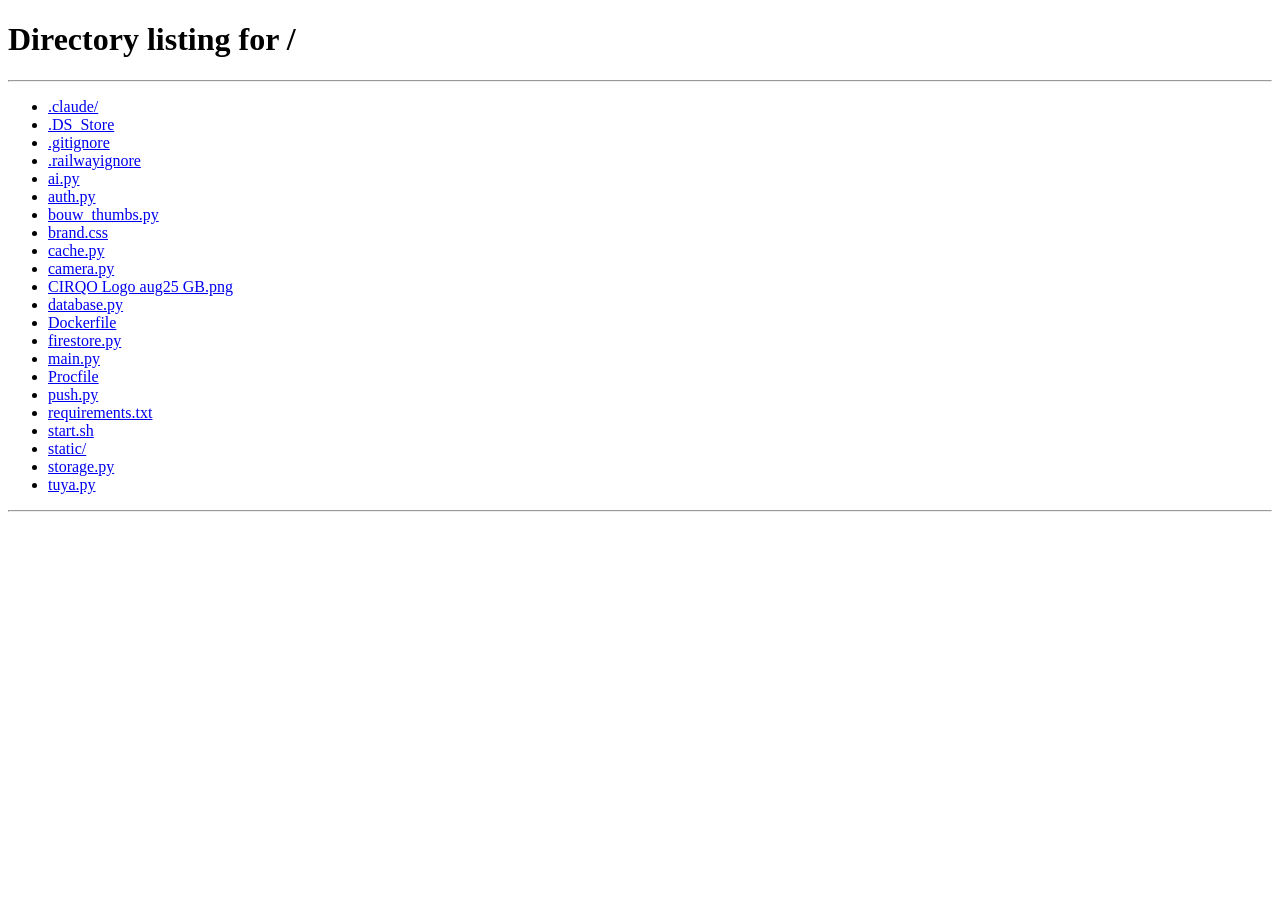
<file: static/beheer.html>
<!DOCTYPE html>
<html lang="nl">
<head>
  <meta charset="UTF-8">
  <meta name="viewport" content="width=device-width, initial-scale=1.0, viewport-fit=cover">
  <meta name="apple-mobile-web-app-capable" content="yes">
  <meta name="apple-mobile-web-app-status-bar-style" content="default">
  <link rel="icon" href="/static/icon-bar-192.png">
  <link rel="apple-touch-icon" href="/static/icon-bar-192.png">
  <title>Beheer — CIRQO</title>
  <link rel="preconnect" href="https://fonts.googleapis.com">
  <link rel="preconnect" href="https://fonts.gstatic.com" crossorigin>
  <link rel="stylesheet" href="/static/base.css?v=5">
  <link rel="stylesheet" href="/static/beheer.css?v=3">
  <link rel="stylesheet" href="/brand.css">
  <link rel="stylesheet" href="/static/ux.css">
  <script>
    (function() {
      var r = localStorage.getItem('role');
      if (r !== 'superadmin') { location.replace('/'); throw new Error('Geen toegang'); }
      document.documentElement.style.visibility = 'hidden';
    })();
  </script>
</head>
<body>

  <header class="hdr">
    <img src="/static/bouwkringloop-logo.jpg" class="hdr-logo-img" alt="De Bouwkringloop">
    <div class="hdr-actions">
      <a href="/" class="hdr-btn">Scannen</a>
      <button class="hdr-btn danger" onclick="logout()">Uitloggen</button>
    </div>
  </header>

  <nav class="tabbar">
    <button class="tabbar-btn active" data-tab="gebruikers">
      <svg width="20" height="20" viewBox="0 0 24 24" fill="none" stroke="currentColor" stroke-width="1.8" stroke-linecap="round" stroke-linejoin="round"><path d="M17 21v-2a4 4 0 0 0-4-4H5a4 4 0 0 0-4 4v2"/><circle cx="9" cy="7" r="4"/><path d="M23 21v-2a4 4 0 0 0-3-3.87"/><path d="M16 3.13a4 4 0 0 1 0 7.75"/></svg>
      <small>Gebruikers</small>
    </button>
    <button class="tabbar-btn" data-tab="bedrijven">
      <svg width="20" height="20" viewBox="0 0 24 24" fill="none" stroke="currentColor" stroke-width="1.8" stroke-linecap="round" stroke-linejoin="round"><rect x="2" y="7" width="20" height="14" rx="2"/><path d="M16 7V5a2 2 0 0 0-2-2h-4a2 2 0 0 0-2 2v2"/></svg>
      <small>Bedrijven</small>
    </button>
    <button class="tabbar-btn" data-tab="inzamellijst">
      <svg width="20" height="20" viewBox="0 0 24 24" fill="none" stroke="currentColor" stroke-width="1.8" stroke-linecap="round" stroke-linejoin="round"><polyline points="9 11 12 14 22 4"/><path d="M21 12v7a2 2 0 0 1-2 2H5a2 2 0 0 1-2-2V5a2 2 0 0 1 2-2h11"/></svg>
      <small>Inzamellijst</small>
    </button>
    <button class="tabbar-btn" data-tab="gemeenten" id="tab-gemeenten-btn" style="display:none;">
      <svg width="20" height="20" viewBox="0 0 24 24" fill="none" stroke="currentColor" stroke-width="1.8" stroke-linecap="round" stroke-linejoin="round"><path d="M3 9l9-7 9 7v11a2 2 0 0 1-2 2H5a2 2 0 0 1-2-2z"/><polyline points="9 22 9 12 15 12 15 22"/></svg>
      <small>Gemeenten</small>
    </button>
  </nav>

  <!-- Gebruikers tab -->
  <section class="tab active" id="tab-gebruikers">
    <div class="section-card">
      <div class="section-title">Nieuwe gebruiker</div>
      <div class="field"><label>Gebruikersnaam</label><input type="text" id="nu-username" autocomplete="off"></div>
      <div class="field"><label>Wachtwoord</label><input type="password" id="nu-password"></div>
      <div class="field" id="nu-gemeente-field">
        <label>Gemeente</label>
        <select id="nu-gemeente"><option value="">— Selecteer —</option></select>
      </div>
      <div class="field">
        <label>Rol</label>
        <select id="nu-rol">
          <option value="user">Scanner</option>
          <option value="admin">Gemeente-beheerder</option>
        </select>
      </div>
      <button class="btn btn-primary" onclick="gebruikerToevoegen()">Gebruiker aanmaken</button>
      <div class="error-bar" id="nu-fout"></div>
    </div>

    <div id="users-list"></div>
  </section>

  <!-- Bedrijven tab -->
  <section class="tab" id="tab-bedrijven">
    <div class="section-card">
      <div class="section-title">Bedrijf toevoegen</div>
      <div class="field"><label>Bedrijfsnaam</label><input type="text" id="nb-naam" placeholder="bijv. Hout Recycling BV"></div>
      <div class="field" id="nb-gemeente-field">
        <label>Gemeente</label>
        <input type="text" id="nb-gemeente" placeholder="bijv. Amsterdam">
      </div>
      <div class="field"><label>Contactpersoon</label><input type="text" id="nb-contact" placeholder="Jan de Vries"></div>
      <div class="field"><label>E-mail</label><input type="email" id="nb-email" placeholder="info@bedrijf.nl"></div>
      <div class="field"><label>Telefoon</label><input type="tel" id="nb-tel" placeholder="06-12345678"></div>
      <div class="field">
        <label>Categorieën (wat nemen ze af?)</label>
        <div id="nb-cats" class="cat-checkboxes"></div>
      </div>
      <div style="margin:16px 0 8px;font-size:0.62rem;font-weight:700;text-transform:uppercase;letter-spacing:0.08em;color:var(--muted);">Login voor bedrijf</div>
      <div class="field"><label>Gebruikersnaam</label><input type="text" id="nb-login-username" placeholder="bijv. houtrecycling-bv" autocomplete="off"></div>
      <div class="field"><label>Wachtwoord</label><input type="password" id="nb-login-password" placeholder="sterk wachtwoord"></div>
      <button class="btn btn-primary" onclick="bedrijfToevoegen()">Bedrijf aanmaken</button>
      <div class="error-bar" id="nb-fout"></div>
    </div>
    <div id="bedrijven-list"></div>
  </section>

  <!-- Inzamellijst tab -->
  <section class="tab" id="tab-inzamellijst">
    <div class="section-card">
      <div class="section-title">Inzamellijst beheren</div>
      <p style="font-size:0.8rem;color:var(--muted);margin-bottom:12px;">
        Vink aan welke producten de container accepteert. De AI geeft bij het scannen automatisch groen of rood terug.
      </p>
      <div id="il-gemeente-field" class="field" style="display:none;">
        <label>Gemeente</label>
        <select id="il-gemeente"><option value="">— Selecteer —</option></select>
      </div>
      <div class="error-bar" id="il-fout"></div>
      <div class="il-save-bar"><span id="il-save-status" class="il-save-status"></span></div>
    </div>
    <div id="inzamellijst-list"></div>
  </section>

  <!-- Gemeenten tab (alleen superadmin) -->
  <section class="tab" id="tab-gemeenten">
    <div class="section-card">
      <div class="section-title">Nieuwe gemeente</div>
      <div class="field"><label>Naam gemeente</label><input type="text" id="ng-naam" placeholder="bijv. Amsterdam"></div>
      <div class="field"><label>Beheerder gebruikersnaam</label><input type="text" id="ng-admin" placeholder="amsterdam-admin"></div>
      <div class="field"><label>Wachtwoord beheerder</label><input type="password" id="ng-pwd"></div>
      <button class="btn btn-primary" onclick="gemeenteToevoegen()">Gemeente aanmaken</button>
      <div class="error-bar" id="ng-fout"></div>
    </div>

    <div id="gemeenten-list"></div>

    <div class="section-card" style="margin-top:16px;">
      <div class="section-title">Gewichten heranalyseren</div>
      <p style="font-size:0.8rem;color:var(--muted);margin-bottom:12px;">Heranalyseer gewichten van alle items in een gemeente met het beste AI-model. Duurt ~5 minuten.</p>
      <div class="field">
        <label>Gemeente</label>
        <select id="heranalyse-gemeente">
          <option value="Almere">Almere</option>
          <option value="Amsterdam">Amsterdam</option>
          <option value="Hardinxveld-Giessendam">Hardinxveld-Giessendam</option>
        </select>
      </div>
      <button class="btn btn-primary" onclick="heranalyseerGewichten()" id="heranalyse-btn">Start heranalyse</button>
      <div class="error-bar" id="heranalyse-status" style="display:none;background:#e8f5e9;color:#2e7d32;border-color:#c8e6c9;"></div>
    </div>
  </section>

  <!-- Gemeente detail panel -->
  <div id="gemeente-detail" class="gd-panel">
    <div class="gd-header">
      <button class="hdr-btn" onclick="closeGemeenteDashboard()">← Terug</button>
      <span id="gd-naam" class="gd-title"></span>
      <span></span>
    </div>
    <div id="gd-body" class="gd-content"></div>
  </div>

  <script src="/static/beheer.js?v=12"></script>
  <script src="/static/ux.js"></script>
</body>
</html>
</file>
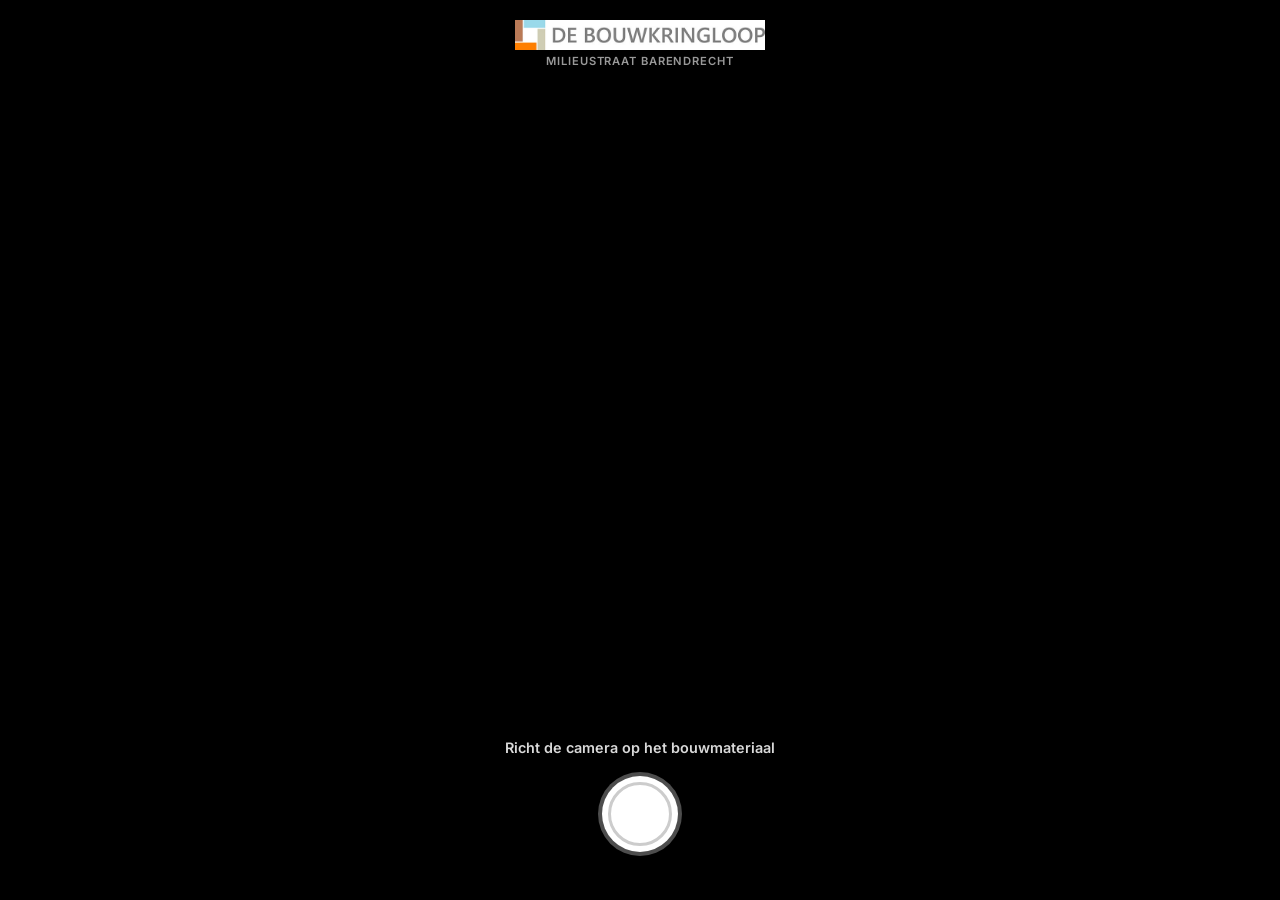
<file: static/kiosk.html>
<!DOCTYPE html>
<html lang="nl">
<head>
  <meta charset="UTF-8">
  <meta name="viewport" content="width=device-width, initial-scale=1.0, user-scalable=no">
  <link rel="icon" href="/static/favicon.ico">
  <link rel="apple-touch-icon" href="/static/icon-bouwkringloop-192.png">
  <title>De Bouwkringloop · Kiosk</title>
  <link href="https://fonts.googleapis.com/css2?family=Outfit:wght@700;800;900&family=Inter:wght@400;500;600;700&display=swap" rel="stylesheet">
  <link rel="stylesheet" href="/static/kiosk.css">
  <link rel="stylesheet" href="/brand.css">
  <link rel="stylesheet" href="/static/ux.css">
</head>
<body>

  <!-- Scherm 1: Camera -->
  <div id="scherm-camera" class="scherm actief">
    <div class="kiosk-hdr">
      <img src="/static/bouwkringloop-logo.jpg" class="kiosk-logo" alt="De Bouwkringloop">
      <p class="kiosk-sub">Milieustraat Barendrecht</p>
    </div>
    <div class="camera-wrap">
      <video id="video" autoplay playsinline></video>
      <canvas id="canvas" style="display:none"></canvas>
      <div class="camera-kader"></div>
    </div>
    <div class="camera-footer">
      <p class="camera-instructie">Richt de camera op het bouwmateriaal</p>
      <button id="scan-btn" class="scan-btn" onclick="maakFoto()">
        <span class="scan-btn-ring"></span>
      </button>
    </div>
  </div>

  <!-- Scherm 2: Laden -->
  <div id="scherm-laden" class="scherm">
    <div class="laden-wrap">
      <div class="laden-spinner"></div>
      <p class="laden-tekst">Analyseren…</p>
    </div>
  </div>

  <!-- Scherm 3: Resultaat -->
  <div id="scherm-resultaat" class="scherm">
    <div id="resultaat-inhoud" class="resultaat-inhoud">
      <div class="resultaat-icoon" id="resultaat-icoon"></div>
      <div class="resultaat-label" id="resultaat-label"></div>
      <div class="resultaat-tekst" id="resultaat-tekst"></div>
    </div>
    <div class="resultaat-footer">
      <div class="resultaat-balk" id="resultaat-balk"></div>
      <button class="opnieuw-btn" onclick="opnieuw()">Opnieuw scannen</button>
    </div>
  </div>

  <script src="/static/kiosk.js"></script>
  <script src="/static/ux.js"></script>
</body>
</html>
</file>
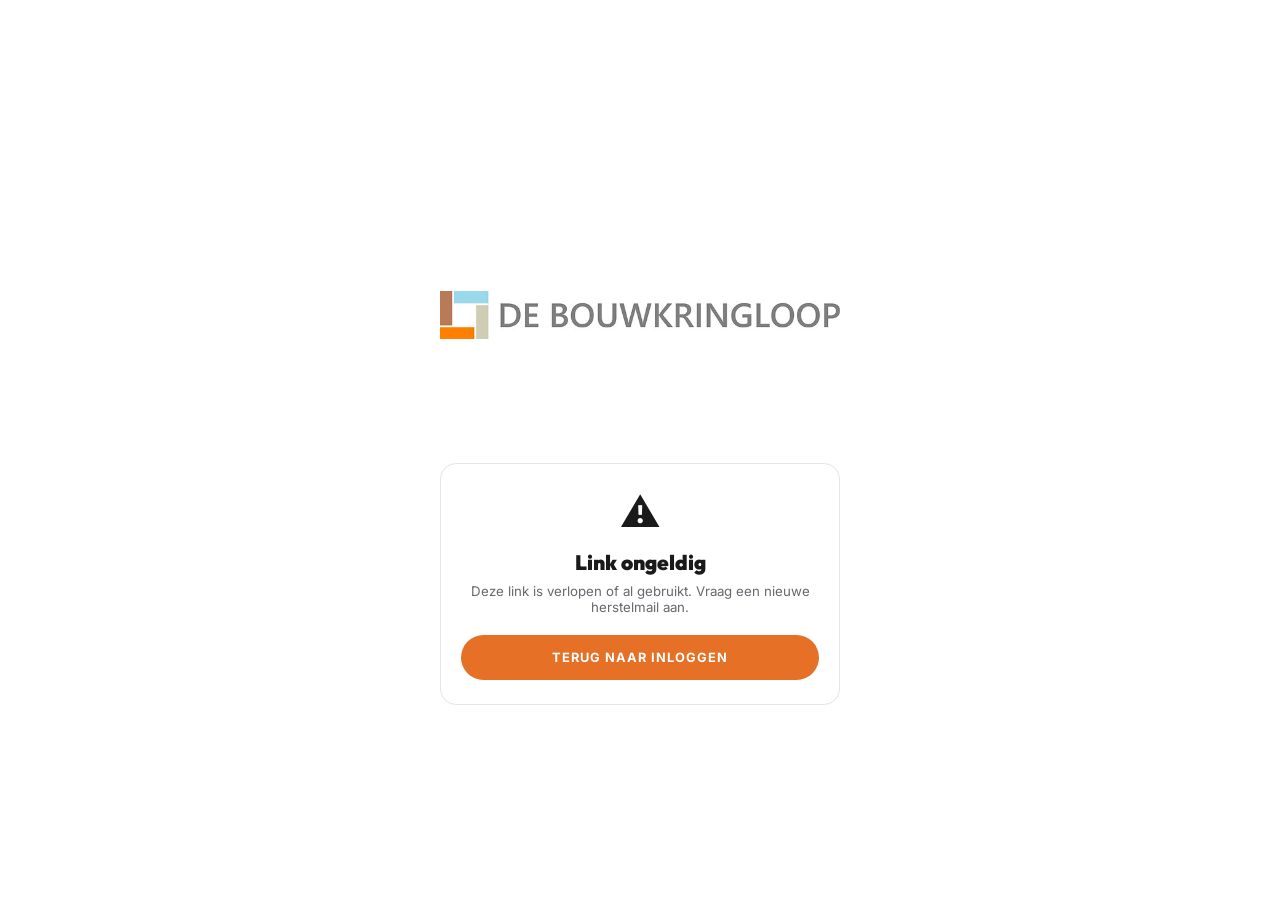
<file: static/reset-wachtwoord.html>
<!DOCTYPE html>
<html lang="nl">
<head>
  <meta charset="UTF-8">
  <meta name="viewport" content="width=device-width, initial-scale=1.0, viewport-fit=cover">
  <title>Wachtwoord instellen — CIRQO</title>
  <link rel="icon" href="/static/icon-bar-192.png">
  <link rel="preconnect" href="https://fonts.googleapis.com">
  <link rel="preconnect" href="https://fonts.gstatic.com" crossorigin>
  <link rel="stylesheet" href="/static/base.css?v=5">
  <link rel="stylesheet" href="/brand.css">
  <style>
    body {
      min-height: 100dvh; display: flex; flex-direction: column;
      justify-content: center;
      padding: calc(env(safe-area-inset-top) + 32px) 16px
               calc(env(safe-area-inset-bottom) + 32px);
    }
    .wrap { width: 100%; max-width: 400px; margin: 0 auto; }
    .brand-sub {
      font-size: 0.65rem; font-weight: 700;
      text-transform: uppercase; letter-spacing: 0.12em;
      color: var(--orange); margin-top: 4px;
    }
    .panel {
      background: #fff; border: 1px solid var(--border);
      border-radius: 16px; padding: 24px 20px;
    }
    .panel h1 {
      font-family: 'Outfit', sans-serif;
      font-size: 1.6rem; font-weight: 900; margin-bottom: 8px;
    }
    .panel p { font-size: 0.83rem; color: var(--muted); margin-bottom: 20px; }
  </style>
</head>
<body>
  <div class="wrap">
    <div style="text-align:center;margin-bottom:28px;">
      <img src="/static/bouwkringloop-logo.jpg" alt="De Bouwkringloop" style="height:240px;max-width:100%;width:auto;margin:0 auto 10px;display:block;object-fit:contain;">
    </div>

    <div class="panel" id="form-panel">
      <h1>Nieuw wachtwoord</h1>
      <p>Kies een nieuw wachtwoord voor je account.</p>
      <div class="field">
        <label>Nieuw wachtwoord</label>
        <div style="position:relative;">
          <input type="password" id="pwd1" autocomplete="new-password" required style="padding-right:44px;width:100%;box-sizing:border-box;">
          <button type="button" onclick="togglePwd('pwd1',this)" style="position:absolute;right:0;top:0;bottom:0;width:44px;background:none;border:none;cursor:pointer;display:flex;align-items:center;justify-content:center;color:var(--muted);padding:0;">
            <svg width="18" height="18" viewBox="0 0 24 24" fill="none" stroke="currentColor" stroke-width="1.8" stroke-linecap="round" stroke-linejoin="round"><path d="M1 12s4-8 11-8 11 8 11 8-4 8-11 8-11-8-11-8z"/><circle cx="12" cy="12" r="3"/></svg>
          </button>
        </div>
      </div>
      <div class="field">
        <label>Herhaal wachtwoord</label>
        <input type="password" id="pwd2" autocomplete="new-password">
      </div>
      <button id="save-btn" class="btn btn-primary" onclick="setPassword()">Wachtwoord instellen</button>
      <div class="error-bar" id="err"></div>
    </div>

    <div class="panel" id="ok-panel" style="display:none;text-align:center;">
      <div style="font-size:2.5rem;margin-bottom:12px;">✓</div>
      <h1 style="font-size:1.3rem;">Wachtwoord ingesteld!</h1>
      <p>Je kunt nu inloggen met je nieuwe wachtwoord.</p>
      <a href="/login" class="btn btn-primary" style="display:block;text-decoration:none;text-align:center;">Naar inloggen</a>
    </div>

    <div class="panel" id="err-panel" style="display:none;text-align:center;">
      <div style="font-size:2.5rem;margin-bottom:12px;">⚠</div>
      <h1 style="font-size:1.3rem;">Link ongeldig</h1>
      <p>Deze link is verlopen of al gebruikt. Vraag een nieuwe herstelmail aan.</p>
      <a href="/login" class="btn btn-primary" style="display:block;text-decoration:none;text-align:center;">Terug naar inloggen</a>
    </div>
  </div>

  <script>
    const token = new URLSearchParams(location.search).get('token');
    if (!token) {
      document.getElementById('form-panel').style.display = 'none';
      document.getElementById('err-panel').style.display = 'block';
    }

    function togglePwd(id, btn) {
      const i = document.getElementById(id);
      i.type = i.type === 'password' ? 'text' : 'password';
    }

    async function setPassword() {
      const p1 = document.getElementById('pwd1').value;
      const p2 = document.getElementById('pwd2').value;
      const err = document.getElementById('err');
      err.style.display = 'none';
      if (!p1 || p1.length < 6) {
        err.textContent = 'Wachtwoord moet minimaal 6 tekens zijn.'; err.style.display = 'block'; return;
      }
      if (p1 !== p2) {
        err.textContent = 'Wachtwoorden komen niet overeen.'; err.style.display = 'block'; return;
      }
      const btn = document.getElementById('save-btn');
      btn.disabled = true; btn.textContent = 'Bezig…';
      const fd = new FormData();
      fd.append('token', token); fd.append('password', p1);
      try {
        const res = await fetch('/api/auth/reset-password', { method: 'POST', body: fd });
        if (!res.ok) {
          const d = await res.json();
          err.textContent = d.detail || 'Er ging iets mis.'; err.style.display = 'block';
          btn.disabled = false; btn.textContent = 'Wachtwoord instellen';
          if (d.detail && d.detail.includes('verlopen')) {
            document.getElementById('form-panel').style.display = 'none';
            document.getElementById('err-panel').style.display = 'block';
          }
          return;
        }
        document.getElementById('form-panel').style.display = 'none';
        document.getElementById('ok-panel').style.display = 'block';
      } catch (e) {
        err.textContent = 'Verbindingsfout. Probeer opnieuw.'; err.style.display = 'block';
        btn.disabled = false; btn.textContent = 'Wachtwoord instellen';
      }
    }
  </script>
</body>
</html>
</file>
<file: static/base.css>
@import url('https://fonts.googleapis.com/css2?family=Outfit:wght@700;800;900&family=Inter:wght@400;500;600;700&display=swap');

/* ── Reset & box model ───────────────────────────────────────────────────── */
html { box-sizing: border-box; }
*, *::before, *::after { box-sizing: inherit; margin: 0; padding: 0; }

/* ── Tokens ──────────────────────────────────────────────────────────────── */
:root {
  --bg:      #FFFFFF;
  --surface: #f8f4ef;
  --border:  #e4e4e9;
  --ink:     #1a1a1a;
  --muted:   #67676e;
  --orange:  #e67026;
  --orange2: #c45c1a;
  --blauw:   #3a9ab5;
  --blauw2:  #2a8aa5;
  --danger:  #C8201A;
  --sat: env(safe-area-inset-top, 0px);
  --sab: env(safe-area-inset-bottom, 0px);
  --sal: env(safe-area-inset-left, 0px);
  --sar: env(safe-area-inset-right, 0px);
}

/* ── Typography ──────────────────────────────────────────────────────────── */
body {
  font-family: 'Inter', system-ui, sans-serif;
  font-size: 16px;
  color: var(--ink);
  background: var(--bg);
  -webkit-font-smoothing: antialiased;
  -webkit-text-size-adjust: 100%;
  overflow-x: hidden;
  width: 100%;
}

/* ── Shared components ───────────────────────────────────────────────────── */

/* Header */
.hdr {
  display: flex;
  align-items: center;
  justify-content: space-between;
  padding: calc(var(--sat) + 12px) 16px 12px;
  background: #fff;
  border-bottom: 1px solid var(--border);
  flex-shrink: 0;
}
.hdr-logo {
  font-family: 'Outfit', sans-serif;
  font-size: 1.3rem;
  font-weight: 900;
  letter-spacing: 0.02em;
  color: var(--ink);
}
.hdr-logo-img {
  height: auto !important;
  max-height: 72px !important;
  max-width: 300px !important;
  width: auto !important;
  display: block;
  margin-left: 8px;
}
.hdr-actions {
  display: flex;
  align-items: center;
  gap: 16px;
}
.hdr-btn {
  background: none;
  border: none;
  font-family: 'Inter', sans-serif;
  font-size: 0.72rem;
  font-weight: 700;
  letter-spacing: 0.06em;
  text-transform: uppercase;
  color: var(--orange);
  text-decoration: none;
  cursor: pointer;
  padding: 0;
  white-space: nowrap;
  line-height: 1;
}
.hdr-btn.dim    { color: var(--muted); }
.hdr-btn.danger { color: var(--muted); }
.hdr-btn.danger:hover { color: var(--danger); }

/* Field */
.field { margin-bottom: 14px; }
.field label {
  display: block;
  font-size: 0.62rem;
  font-weight: 700;
  text-transform: uppercase;
  letter-spacing: 0.08em;
  color: var(--muted);
  margin-bottom: 6px;
}
.field input,
.field select,
.field textarea {
  display: block;
  width: 100%;
  background: var(--surface);
  border: 1px solid var(--border);
  border-radius: 10px;
  color: var(--ink);
  font-family: 'Inter', sans-serif;
  font-size: 1rem;
  padding: 11px 14px;
  outline: none;
  -webkit-appearance: none;
  transition: border-color 0.15s, background 0.15s;
}
.field input,
.field select { height: 46px; }
.field textarea { height: auto; resize: none; }
.field input:focus,
.field select:focus,
.field textarea:focus { border-color: var(--orange); background: #fff; }

/* Button */
.btn {
  display: block;
  width: 100%;
  padding: 15px;
  border: none;
  border-radius: 100px;
  font-family: 'Inter', sans-serif;
  font-size: 0.8rem;
  font-weight: 700;
  letter-spacing: 0.08em;
  text-transform: uppercase;
  cursor: pointer;
  text-align: center;
  transition: background 0.15s, opacity 0.15s;
}
.btn-primary { background: var(--orange); color: #fff; }
.btn-primary:hover { background: var(--orange2); }
.btn-primary:disabled { opacity: 0.45; cursor: not-allowed; }
.btn-ghost {
  background: none;
  border: 1px solid var(--border);
  color: var(--muted);
}

/* Small button */
.btn-sm {
  display: inline-flex;
  align-items: center;
  padding: 6px 14px;
  border: 1px solid var(--border);
  border-radius: 100px;
  background: none;
  font-family: 'Inter', sans-serif;
  font-size: 0.65rem;
  font-weight: 700;
  letter-spacing: 0.06em;
  text-transform: uppercase;
  color: var(--muted);
  cursor: pointer;
  transition: all 0.15s;
}
.btn-sm:hover { color: var(--orange); border-color: var(--orange); }

.btn-del {
  display: inline-flex;
  align-items: center;
  background: none;
  border: none;
  font-family: 'Inter', sans-serif;
  font-size: 0.78rem;
  color: var(--muted);
  padding: 4px 8px;
  border-radius: 6px;
  cursor: pointer;
}
.btn-del:hover { color: var(--danger); background: rgba(200,32,26,0.06); }
.btn-view-as {
  display: inline-flex; align-items: center;
  background: none; border: none;
  font-size: 0.88rem; padding: 4px 6px;
  border-radius: 6px; cursor: pointer; opacity: 0.5;
}
.btn-view-as:hover { opacity: 1; background: rgba(0,0,0,0.05); }

/* Error */
.error-bar {
  padding: 12px 14px;
  border: 1px solid var(--danger);
  border-radius: 8px;
  color: var(--danger);
  font-size: 0.82rem;
  background: rgba(200,32,26,0.04);
  margin-top: 12px;
  display: none;
}

/* Badge */
.badge {
  display: inline-block;
  font-size: 0.62rem;
  font-weight: 700;
  letter-spacing: 0.06em;
  text-transform: uppercase;
  padding: 3px 9px;
  border-radius: 100px;
}
.badge-orange  { background: rgba(240,120,32,0.12); color: var(--orange); }
.badge-blue    { background: rgba(109,196,206,0.15); color: #3a9aa5; }
.badge-neutral { background: var(--surface); border: 1px solid var(--border); color: var(--muted); }
.badge-green   { background: rgba(76,175,80,0.12); color: #2e7d32; }

/* Card */
.card {
  background: #fff;
  border-bottom: 1px solid var(--border);
  padding: 20px 16px;
  width: 100%;
}
.card-title {
  font-size: 0.62rem;
  font-weight: 700;
  text-transform: uppercase;
  letter-spacing: 0.1em;
  color: var(--muted);
  margin-bottom: 16px;
}
</file>
<file: static/beheer.css>
/* Beheer app — zelfde flexbox column layout als scan app */

body {
  display: flex;
  flex-direction: column;
  height: 100dvh;
}

.tabbar {
  display: flex;
  flex-shrink: 0;
  order: 99;
  padding-bottom: var(--sab);
  background: #fff;
  border-top: 1px solid var(--border);
}
.tabbar-btn {
  flex: 1;
  display: flex;
  flex-direction: column;
  align-items: center;
  justify-content: center;
  gap: 3px;
  padding: 10px 0;
  background: none;
  border: none;
  border-top: 3px solid transparent;
  color: var(--muted);
  font-family: 'Inter', sans-serif;
  font-size: 0.58rem;
  font-weight: 700;
  letter-spacing: 0.08em;
  text-transform: uppercase;
  cursor: pointer;
  transition: color 0.15s, border-color 0.15s;
}
.tabbar-btn small { font-size: inherit; }
.tabbar-btn.active { color: var(--orange); border-top-color: var(--orange); }

.tab {
  display: none;
  flex: 1;
  overflow-y: auto;
  -webkit-overflow-scrolling: touch;
  background: var(--bg);
}
.tab.active { display: block; }

.hidden { display: none !important; }

/* ── Sectie card ──────────────────────────────────────────────────────────────── */
.section-card {
  margin: 16px;
  padding: 18px 16px;
  background: #fff;
  border: 1px solid var(--border);
  border-radius: 12px;
}
.section-title {
  font-size: 0.62rem;
  font-weight: 700;
  text-transform: uppercase;
  letter-spacing: 0.1em;
  color: var(--muted);
  margin-bottom: 16px;
}

/* ── Gebruikerslijst ──────────────────────────────────────────────────────────── */
.user-row {
  display: flex;
  align-items: center;
  gap: 12px;
  padding: 14px 16px;
  border-bottom: 1px solid var(--border);
  background: #fff;
}
.user-info { flex: 1; min-width: 0; }
.user-name {
  font-weight: 600;
  font-size: 0.92rem;
  white-space: nowrap;
  overflow: hidden;
  text-overflow: ellipsis;
}
.user-meta {
  display: flex;
  align-items: center;
  gap: 8px;
  flex-wrap: wrap;
  margin-top: 4px;
  font-size: 0.72rem;
  color: var(--muted);
}

/* ── Gemeente cards ───────────────────────────────────────────────────────────── */
.gemeente-row {
  display: flex;
  align-items: center;
  justify-content: space-between;
  gap: 12px;
  padding: 14px 16px;
  border-bottom: 1px solid var(--border);
  background: #fff;
}
.gemeente-naam {
  font-weight: 600;
  font-size: 0.92rem;
}
.gemeente-meta {
  font-size: 0.72rem;
  color: var(--muted);
  margin-top: 2px;
}

/* ── Gemeente detail panel ────────────────────────────────────────────────────── */
.gd-panel {
  position: fixed;
  inset: 0;
  background: var(--bg);
  display: flex;
  flex-direction: column;
  transform: translateX(100%);
  transition: transform 0.25s ease;
  z-index: 200;
  overflow: hidden;
}
.gd-panel.open { transform: translateX(0); }
.gd-header {
  display: flex;
  align-items: center;
  justify-content: space-between;
  padding: calc(var(--sat) + 12px) 16px 12px;
  background: #fff;
  border-bottom: 1px solid var(--border);
  flex-shrink: 0;
}
.gd-title {
  font-family: 'Outfit', sans-serif;
  font-size: 1.2rem;
  font-weight: 900;
}
.gd-content {
  flex: 1;
  overflow-y: auto;
  -webkit-overflow-scrolling: touch;
}
.gd-stats {
  display: grid;
  grid-template-columns: 1fr 1fr;
  gap: 1px;
  background: var(--border);
  border-bottom: 1px solid var(--border);
}
.gd-stat {
  background: #fff;
  padding: 16px;
  text-align: center;
}
.gd-stat-val {
  font-family: 'Outfit', sans-serif;
  font-size: 1.6rem;
  font-weight: 900;
  color: var(--orange);
}
.gd-stat-lbl {
  font-size: 0.65rem;
  font-weight: 700;
  text-transform: uppercase;
  letter-spacing: 0.08em;
  color: var(--muted);
  margin-top: 2px;
}
.gd-section-title {
  font-size: 0.62rem;
  font-weight: 700;
  text-transform: uppercase;
  letter-spacing: 0.1em;
  color: var(--muted);
  padding: 16px 16px 8px;
}
.gd-item-row {
  display: flex;
  align-items: center;
  gap: 12px;
  padding: 12px 16px;
  border-bottom: 1px solid var(--border);
  background: #fff;
}
.gd-thumb {
  width: 48px;
  height: 48px;
  border-radius: 8px;
  object-fit: cover;
  flex-shrink: 0;
}
.gd-thumb-empty {
  background: var(--surface);
}
.gd-item-info { flex: 1; min-width: 0; }
.gd-item-label {
  font-size: 0.88rem;
  font-weight: 600;
  white-space: nowrap;
  overflow: hidden;
  text-overflow: ellipsis;
}
.gd-item-meta {
  font-size: 0.72rem;
  color: var(--muted);
  margin-top: 2px;
}

/* ── Categorie checkboxes ─────────────────────────────────────────────────────── */
.cat-checkboxes {
  display: flex;
  flex-wrap: wrap;
  gap: 8px;
  margin-top: 4px;
}
.cat-check {
  display: flex;
  align-items: center;
  gap: 6px;
  padding: 6px 12px;
  border: 1px solid var(--border);
  border-radius: 100px;
  background: var(--surface);
  cursor: pointer;
  font-size: 0.78rem;
  font-weight: 600;
  color: var(--ink);
  transition: all 0.15s;
  user-select: none;
}
.cat-check input { display: none; }
.cat-check.checked { background: rgba(240,120,32,0.1); border-color: var(--orange); color: var(--orange); }

/* ── Inzamellijst — auto-save status ─────────────────────────────────────────── */
.il-save-bar { min-height: 20px; margin-top: 4px; }
.il-save-status {
  font-size: 0.72rem;
  font-weight: 600;
  color: var(--muted);
  transition: color 0.2s;
}
.il-save-status.saving { color: var(--muted); }
.il-save-status.saved  { color: #4caf50; }
.il-save-status.error  { color: #e53935; }

/* ── Inzamellijst — hiërarchische productlijst ───────────────────────────────── */
.product-sectie {
  background: #fff;
  border-bottom: 1px solid var(--border);
}

.product-sectie-hdr {
  display: flex;
  align-items: center;
  gap: 10px;
  padding: 14px 16px;
  cursor: pointer;
  user-select: none;
}
.product-sectie-hdr label {
  display: flex;
  align-items: center;
  cursor: pointer;
}
.product-sectie-hdr label input[type="checkbox"] {
  width: 18px;
  height: 18px;
  accent-color: var(--orange);
  cursor: pointer;
}
.sectie-nr {
  font-size: 0.65rem;
  font-weight: 700;
  color: var(--muted);
  min-width: 18px;
}
.sectie-naam {
  flex: 1;
  font-weight: 700;
  font-size: 0.88rem;
  color: var(--ink);
}
.sectie-chevron {
  font-size: 1.1rem;
  color: var(--muted);
  transition: transform 0.2s;
  transform: rotate(0deg);
}
.product-sectie-hdr.open .sectie-chevron {
  transform: rotate(90deg);
}

.product-sectie-body {
  display: none;
  border-top: 1px solid var(--border);
  padding-bottom: 4px;
}
.product-sectie-body.open { display: block; }

.product-subgroep-hdr {
  display: flex;
  align-items: center;
  gap: 8px;
  padding: 10px 16px 6px 36px;
  cursor: pointer;
  user-select: none;
  font-size: 0.72rem;
  font-weight: 700;
  text-transform: uppercase;
  letter-spacing: 0.07em;
  color: var(--muted);
}
.product-subgroep-hdr input[type="checkbox"] {
  width: 16px;
  height: 16px;
  accent-color: var(--orange);
  cursor: pointer;
}

.product-producten {
  padding: 2px 0 6px 52px;
}

.product-item {
  display: flex;
  align-items: center;
  gap: 10px;
  padding: 7px 16px 7px 0;
  cursor: pointer;
  font-size: 0.84rem;
  color: var(--ink);
  border-radius: 6px;
}
.product-item input[type="checkbox"] {
  width: 16px;
  height: 16px;
  accent-color: var(--orange);
  cursor: pointer;
  flex-shrink: 0;
}
.product-item:hover { background: var(--surface); }

/* ── Bedrijf kaarten ──────────────────────────────────────────────────────────── */
.bedrijf-card {
  padding: 14px 16px;
  border-bottom: 1px solid var(--border);
  background: #fff;
}
.bedrijf-naam {
  font-weight: 700;
  font-size: 0.95rem;
  margin-bottom: 4px;
}
.bedrijf-meta {
  font-size: 0.75rem;
  color: var(--muted);
  margin-bottom: 8px;
  line-height: 1.5;
}
.bedrijf-cats {
  display: flex;
  flex-wrap: wrap;
  gap: 6px;
  margin-bottom: 10px;
}
.bedrijf-cat {
  background: rgba(240,120,32,0.1);
  color: var(--orange);
  border-radius: 100px;
  padding: 2px 10px;
  font-size: 0.65rem;
  font-weight: 700;
  text-transform: uppercase;
  letter-spacing: 0.04em;
}
</file>
<file: brand.css>
/* De Bouwkringloop — brand overrides */
@import url('https://fonts.googleapis.com/css2?family=Outfit:wght@700;800;900&family=Inter:wght@400;500;600;700&display=swap');

:root {
  --orange:  #e67026;
  --orange2: #c45c1a;
  --surface: #f8f4ef;
  --border:  #e4e4e9;
  --muted:   #67676e;
}

body { font-family: 'Inter', system-ui, sans-serif; }

.hdr-logo,
.panel h1,
.result-label,
.result-weight,
.modal-body h3,
.modal-weight-text,
.stat-box span,
.cat-count,
.item-kg,
.app-header-wordmark {
  font-family: 'Outfit', sans-serif;
}
</file>
<file: static/ux.css>
/* ── UX enhancement layer — animaties & micro-interactions ──────────────────
   Laagt over base.css/scan.css heen, overschrijft niets kritisch.
   ────────────────────────────────────────────────────────────────────────── */

/* ── 1. Page load fade-in ────────────────────────────────────────────────── */
@keyframes pageIn {
  from { opacity: 0; transform: translateY(6px); }
  to   { opacity: 1; transform: translateY(0); }
}
body { animation: pageIn 0.28s cubic-bezier(.22,.68,0,1.1) both; }

/* ── 2. Tab content fade + slide op activatie ────────────────────────────── */
@keyframes tabIn {
  from { opacity: 0; transform: translateY(8px); }
  to   { opacity: 1; transform: translateY(0); }
}
.tab.active {
  animation: tabIn 0.24s cubic-bezier(.22,.68,0,1.15) both;
}

/* ── 3. Button tap feedback ──────────────────────────────────────────────── */
.btn,
.btn-sm,
.btn-del,
.hdr-btn,
.tabbar-btn,
.list-maintab,
.list-subtab,
.cat-btn,
.analyse-btn {
  -webkit-tap-highlight-color: transparent;
  user-select: none;
}

.btn:active:not(:disabled),
.btn-sm:active,
.btn-del:active {
  transform: scale(0.96);
  transition: transform 0.08s ease, background 0.08s ease;
}
.btn-primary:active:not(:disabled) {
  box-shadow: 0 2px 10px rgba(230,112,38,0.28);
}
.hdr-btn:active { opacity: 0.55; }

/* ── 4. Input focus: glow + subtiele lift ────────────────────────────────── */
.field input,
.field select,
.field textarea {
  transition: border-color 0.18s, background 0.18s,
              box-shadow 0.22s, transform 0.18s;
}
.field input:focus,
.field select:focus,
.field textarea:focus {
  box-shadow: 0 0 0 3px rgba(230,112,38,0.12);
  transform: translateY(-1px);
}

/* ── 5. Modal slide-up entrance ──────────────────────────────────────────── */
@keyframes backdropIn {
  from { opacity: 0; }
  to   { opacity: 1; }
}
@keyframes sheetUp {
  from { transform: translateY(100%); opacity: 0; }
  to   { transform: translateY(0);   opacity: 1; }
}
@keyframes sheetDown {
  from { transform: translateY(0);   opacity: 1; }
  to   { transform: translateY(100%); opacity: 0; }
}
.modal {
  animation: backdropIn 0.22s ease both;
}
.modal-box {
  animation: sheetUp 0.38s cubic-bezier(.2,.82,.26,1) both;
}

/* ── 6. Result card pop-in ───────────────────────────────────────────────── */
@keyframes cardPop {
  from { opacity: 0; transform: scale(0.97) translateY(10px); }
  to   { opacity: 1; transform: scale(1)    translateY(0); }
}
.result-card:not(.hidden) {
  animation: cardPop 0.32s cubic-bezier(.2,.82,.26,1) both;
}

/* ── 7. Header scroll shadow ─────────────────────────────────────────────── */
.hdr {
  transition: box-shadow 0.22s ease;
}
.hdr.scrolled {
  box-shadow: 0 2px 14px rgba(0,0,0,0.08);
}

/* ── 8. Tabbar icon tap-bounce ───────────────────────────────────────────── */
@keyframes iconBounce {
  0%   { transform: scale(1); }
  45%  { transform: scale(0.82); }
  100% { transform: scale(1); }
}
.tabbar-btn.tapped svg,
.tabbar-btn.tapped small {
  animation: iconBounce 0.26s cubic-bezier(.2,.82,.26,1) both;
}

/* ── 9. List item stagger entrance ──────────────────────────────────────── */
@keyframes itemIn {
  from { opacity: 0; transform: translateY(8px); }
  to   { opacity: 1; transform: translateY(0); }
}
.item-row {
  animation: itemIn 0.26s ease both;
  animation-delay: var(--stagger, 0ms);
}

/* ── 10. Skeleton shimmer ────────────────────────────────────────────────── */
@keyframes shimmer {
  0%   { background-position: -300% 0; }
  100% { background-position: 300% 0; }
}
.skeleton {
  background: linear-gradient(
    90deg,
    #f0ede8 25%,
    #e5e0d8 50%,
    #f0ede8 75%
  );
  background-size: 300% 100%;
  animation: shimmer 1.5s ease infinite;
  border-radius: 8px;
  color: transparent !important;
  pointer-events: none;
}

/* ── 11. Spinner ─────────────────────────────────────────────────────────── */
@keyframes spin {
  to { transform: rotate(360deg); }
}
.spinner {
  display: inline-block;
  width: 15px; height: 15px;
  border: 2px solid rgba(255,255,255,0.32);
  border-top-color: #fff;
  border-radius: 50%;
  animation: spin 0.65s linear infinite;
  vertical-align: middle;
  flex-shrink: 0;
}
.spinner.dark {
  border-color: rgba(0,0,0,0.12);
  border-top-color: var(--ink);
}
.spinner.orange {
  border-color: rgba(230,112,38,0.2);
  border-top-color: var(--orange);
}

/* ── 12. Toast notification ─────────────────────────────────────────────── */
@keyframes toastIn {
  from { opacity: 0; transform: translateX(-50%) translateY(14px) scale(0.95); }
  to   { opacity: 1; transform: translateX(-50%) translateY(0)    scale(1); }
}
@keyframes toastOut {
  from { opacity: 1; transform: translateX(-50%) translateY(0)    scale(1); }
  to   { opacity: 0; transform: translateX(-50%) translateY(6px)  scale(0.96); }
}
.ux-toast {
  position: fixed;
  bottom: calc(var(--sab, 0px) + 74px);
  left: 50%;
  transform: translateX(-50%);
  z-index: 9999;
  display: flex;
  align-items: center;
  gap: 7px;
  padding: 10px 18px;
  border-radius: 100px;
  font-family: 'Inter', system-ui, sans-serif;
  font-size: 0.8rem;
  font-weight: 600;
  letter-spacing: -0.01em;
  white-space: nowrap;
  pointer-events: none;
  box-shadow: 0 6px 24px rgba(0,0,0,0.22);
  animation: toastIn 0.3s cubic-bezier(.2,.82,.26,1) both;
  background: #1a1a1a;
  color: #fff;
}
.ux-toast.success { background: #1a1a1a; }
.ux-toast.error   { background: var(--danger, #C8201A); }
.ux-toast.info    { background: var(--orange, #e67026); }
.ux-toast.leaving { animation: toastOut 0.22s ease both; }

/* ── 13. Scan circle — betere press feedback ─────────────────────────────── */
.scan-circle-btn:active .scan-circle-inner {
  transform: scale(0.93);
  box-shadow: 0 2px 8px rgba(0,0,0,0.12) !important;
}
.scan-circle-inner {
  transition: transform 0.12s ease, box-shadow 0.12s ease !important;
}

/* ── 14. Subtabs slide-indicator ────────────────────────────────────────── */
.list-subtab,
.list-maintab {
  transition: color 0.18s, border-color 0.18s, background 0.18s;
  position: relative;
}

/* ── 15. Smooth hide/show voor hidden elements ───────────────────────────── */
.result-card,
.scan-error,
#bedrijven-card {
  transition: opacity 0.2s ease;
}
.result-card.hidden,
.scan-error.hidden,
#bedrijven-card.hidden {
  opacity: 0;
  pointer-events: none;
}

/* ── 16. Image preview fade-in ───────────────────────────────────────────── */
@keyframes imgFadeIn {
  from { opacity: 0; transform: scale(0.98); }
  to   { opacity: 1; transform: scale(1); }
}
#preview-img {
  animation: imgFadeIn 0.25s ease both;
  border-radius: 12px;
}

/* ── 17. Swipe delete — smoother easing ─────────────────────────────────── */
.swipe-wrap .item-row {
  transition: transform 0.22s cubic-bezier(.2,.82,.26,1) !important;
}
.swipe-del-btn {
  transition: opacity 0.22s cubic-bezier(.2,.82,.26,1) !important;
}

/* ── 18. Pull-to-refresh gevoel ─────────────────────────────────────────── */
.tab { overscroll-behavior-y: contain; }
</file>
<file: static/kiosk.css>
* { box-sizing: border-box; margin: 0; padding: 0; -webkit-tap-highlight-color: transparent; }
html, body { height: 100%; overflow: hidden; background: #111; font-family: 'Inter', sans-serif; }

.scherm { display: none; position: fixed; inset: 0; flex-direction: column; }
.scherm.actief { display: flex; }

/* ── Camera ── */
#scherm-camera { background: #000; }

.kiosk-hdr {
  position: absolute; top: 0; left: 0; right: 0; z-index: 10;
  padding: 20px 24px 16px;
  background: linear-gradient(to bottom, rgba(0,0,0,0.7), transparent);
  display: flex; flex-direction: column; align-items: center;
}
.kiosk-logo { height: 30px; }
.kiosk-sub { font-size: 0.7rem; color: rgba(255,255,255,0.6); font-weight: 600;
  text-transform: uppercase; letter-spacing: 0.08em; margin-top: 4px; }

.camera-wrap { flex: 1; position: relative; overflow: hidden; }
#video { width: 100%; height: 100%; object-fit: cover; display: block; }
.camera-kader {
  position: absolute; inset: 0;
  box-shadow: inset 0 0 0 3000px rgba(0,0,0,0.25);
}

.camera-footer {
  position: absolute; bottom: 0; left: 0; right: 0; z-index: 10;
  padding: 20px 24px 48px;
  background: linear-gradient(to top, rgba(0,0,0,0.7), transparent);
  display: flex; flex-direction: column; align-items: center; gap: 20px;
}
.camera-instructie { color: rgba(255,255,255,0.85); font-size: 0.9rem; font-weight: 600; text-align: center; }

.scan-btn {
  width: 76px; height: 76px; border-radius: 50%;
  background: #fff; border: none; cursor: pointer; position: relative;
  box-shadow: 0 0 0 4px rgba(255,255,255,0.3);
  transition: transform 0.1s;
}
.scan-btn:active { transform: scale(0.93); }
.scan-btn-ring {
  position: absolute; inset: 6px; border-radius: 50%;
  border: 3px solid #ccc; display: block;
}

/* ── Laden ── */
#scherm-laden { background: #111; align-items: center; justify-content: center; }
.laden-wrap { display: flex; flex-direction: column; align-items: center; gap: 24px; }
.laden-spinner {
  width: 60px; height: 60px; border-radius: 50%;
  border: 4px solid rgba(255,255,255,0.1);
  border-top-color: #fff;
  animation: spin 0.8s linear infinite;
}
@keyframes spin { to { transform: rotate(360deg); } }
.laden-tekst { color: rgba(255,255,255,0.6); font-size: 1rem; font-weight: 600; }

/* ── Resultaat ── */
#scherm-resultaat { align-items: center; justify-content: center; }
#scherm-resultaat.groen { background: #1a7a3a; }
#scherm-resultaat.rood  { background: #c0392b; }

.resultaat-inhoud {
  flex: 1; display: flex; flex-direction: column;
  align-items: center; justify-content: center; gap: 20px; padding: 40px 32px;
}
.resultaat-icoon { font-size: 96px; line-height: 1; }
.resultaat-label {
  font-family: 'Outfit', sans-serif;
  font-size: clamp(2.4rem, 8vw, 4rem); font-weight: 900;
  color: #fff; text-align: center; line-height: 1.05; letter-spacing: -0.01em;
}
.resultaat-tekst {
  font-size: clamp(0.95rem, 3vw, 1.2rem); color: rgba(255,255,255,0.8);
  text-align: center; font-weight: 600; line-height: 1.4; max-width: 320px;
}

.resultaat-footer {
  width: 100%; padding: 0 32px 48px;
  display: flex; flex-direction: column; align-items: center; gap: 16px;
}
.resultaat-balk {
  width: 100%; height: 6px; border-radius: 3px;
  background: rgba(255,255,255,0.2); overflow: hidden;
}
.resultaat-balk::after {
  content: ''; display: block; height: 100%;
  background: rgba(255,255,255,0.6);
  animation: balk 5s linear forwards;
}
@keyframes balk { from { width: 100%; } to { width: 0%; } }

.opnieuw-btn {
  padding: 14px 40px; border-radius: 100px;
  background: rgba(255,255,255,0.2); color: #fff;
  border: 2px solid rgba(255,255,255,0.4);
  font-family: 'Inter', sans-serif;
  font-size: 1rem; font-weight: 700; cursor: pointer;
  transition: background 0.15s;
}
.opnieuw-btn:hover { background: rgba(255,255,255,0.3); }
</file>
